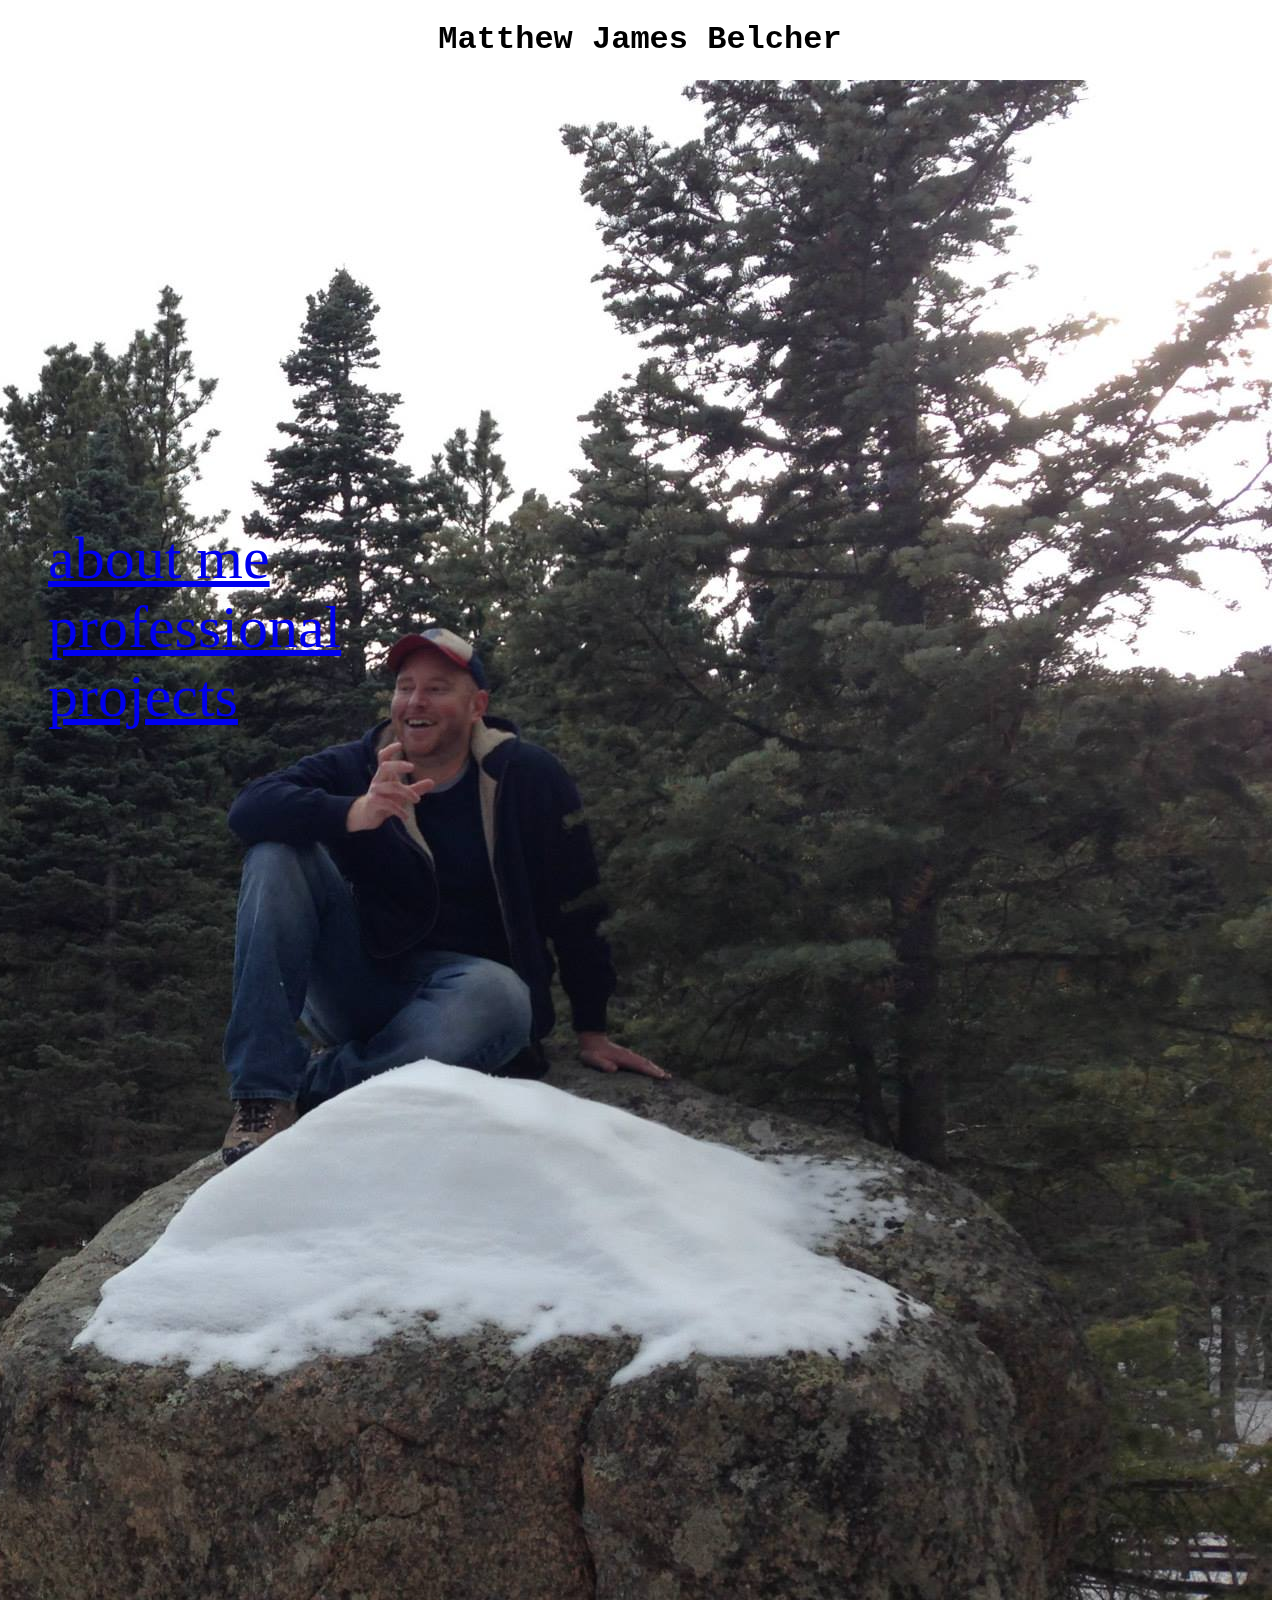
<file: index.html>
<!DOCTYPE html>
<html lang="en">
  <h1>Matthew James Belcher</h1>
  <head>
    <meta charset="UTF-8">
    <meta http-equiv="X-UA-Compatible" content="IE=edge">
    <meta name="viewport" content="width=device-width, initial-scale=1.0">
    <link href="css/styles.css" rel="stylesheet">
    <title>Matthew James</title>
  </head>
  <body2>
    <img src="img/Outdoors Matt.jpg" alt="Image of me in Snow" >
    <div class="sidebar">
      <ul>
        <a href="about-me.html">about me</a>
        <a href="professional.html">professional</a>
        <a href="projects.html">projects</a>
      </ul>
    </div>
  </body2>  
</html>
</file>
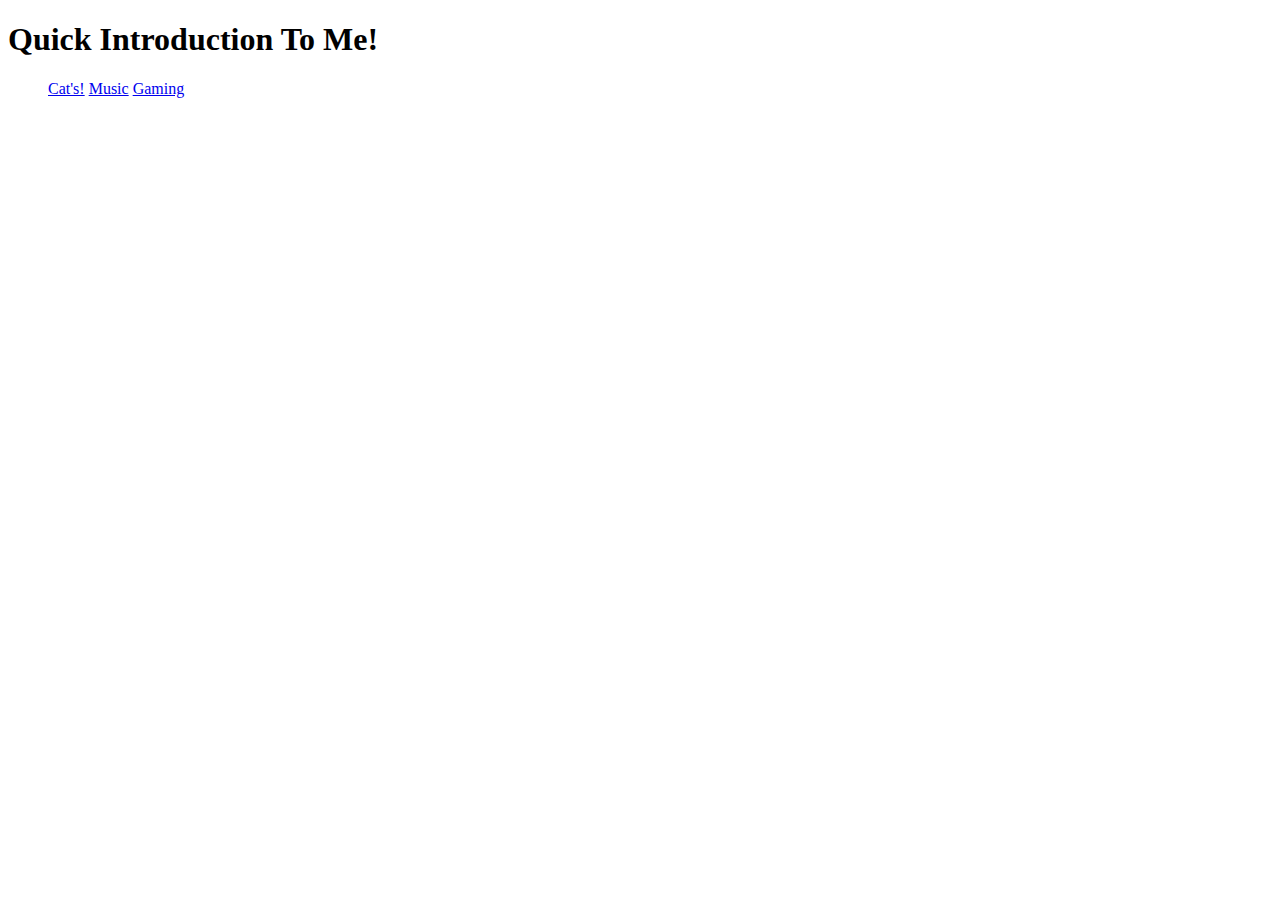
<file: aboout-me.html>
<!DOCTYPE html>
<html lang="en">
<head>
  <meta charset="UTF-8">
  <meta http-equiv="X-UA-Compatible" content="IE=edge">
  <meta name="viewport" content="width=device-width, initial-scale=1.0">
  <title>About Me</title>
</head>
<body>
  <h1>Quick Introduction To Me!</h1>
  <ul>
    <a href="cats.html">Cat's!</a>
    <a href="music.html">Music</a>
    <a href="gaming.html">Gaming</a>
  </ul>

  
</body>
</html>
</file>
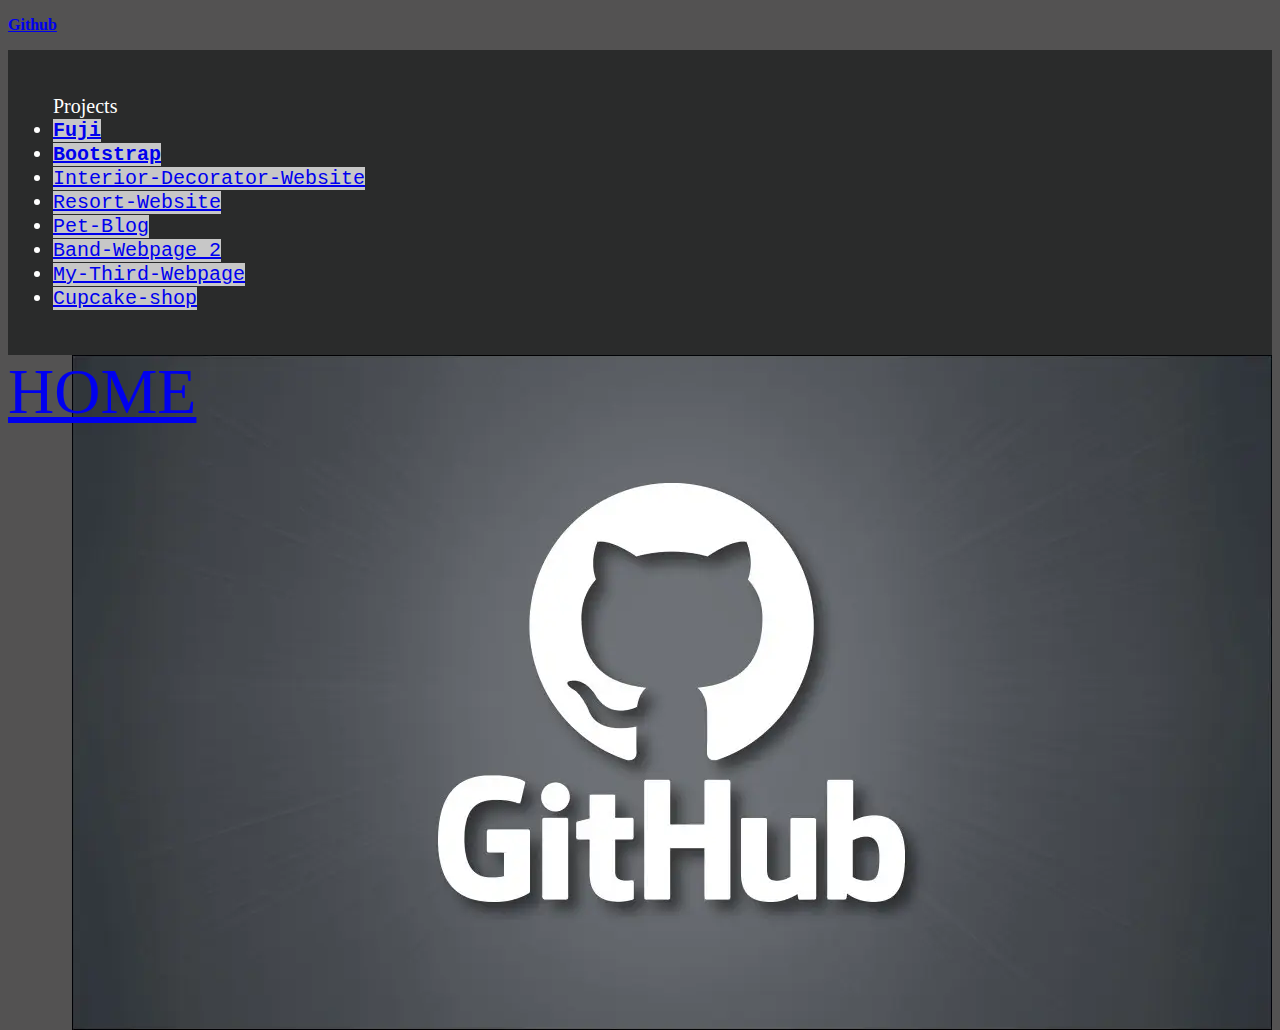
<file: projects.html>
<!DOCTYPE html>
<html lang="en">
<head>
  <link href="css/styles.css" rel="stylesheet" type="text/css">
  <meta charset="UTF-8">
  <meta http-equiv="X-UA-Compatible" content="IE=edge">
  <meta name="viewport" content="width=device-width, initial-scale=1.0">
  <title>Document</title>
</head>
<body style="background-color: rgb(83, 82, 82)">
  <div class="">
  <p> <a href="https://github.com/MatthewJbelcher7"><strong>Github</strong></a></p>
  <div class="projects">
  Projects
    <li><span><a href="https://github.com/MatthewJbelcher7/Vacation-Fiji"><strong>Fuji</strong> </a></span></li>
    <li><span><a href="https://github.com/MatthewJbelcher7/bootstrap-project"><strong>Bootstrap</strong> </a></span></li>
    <li><span><a href="https://github.com/MatthewJbelcher7/Interior-Decorator-Website">Interior-Decorator-Website </a></span></li>
    <li><span><a href="https://github.com/MatthewJbelcher7/Resort-Website"> Resort-Website</a></span></li> 
    <li><span><a href="https://github.com/MatthewJbelcher7/Pet-Blog"> Pet-Blog </a></span></li>
    <li><span><a href="https://github.com/MatthewJbelcher7/Band-Webpage-2.git"> Band-Webpage 2</a></span></li>
    <li><span><a href="https://github.com/MatthewJbelcher7/My-Third-Webpage.git"> My-Third-Webpage</a></span></li>
    <li><span><a href="https://github.com/MatthewJbelcher7/Cupcake-shop.git">Cupcake-shop</span></li>
  </div>
  <div class="home">
    <a href="index.html">HOME</a>
  </div>
  <img src="img/GitHubImg.webp" alt="Git Hub Logo" >
  </div>
</body>
</html>
</file>
<file: css/styles.css>
h1  {
  text-align: center;
  font-family: 'Courier New', Courier, monospace;
}

img {
    float: right;
}

.sidebar {
  height: 100%;
  width: 400px;
  position: fixed;
  z-index: 13;
  overflow-x: hidden;
  padding-top: 30%;
  font-size: 375%;
}

.aboutphotos {
  width: auto;
  text-align: center;
  box-sizing: border-box;
  border: solid rgb(9, 253, 233);
  border-width: 7px;
  background-color: rgb(255, 145, 0);
  float: left;
  font-size: 200%;
}

.aboutphotos img {
  margin:auto;
  width: 50%;
  height:auto;
  display: block;
}

.narem img {
  margin:auto;
  width: 25%;
  height:auto;
  display: block
}

.intrests img {
  margin:auto;
  width: 40%;
  height:auto;
  display: block
}

.home {
  float: right;
  height: 100%;
  width: 300px;
  position: fixed;
  z-index: 13;
  overflow-x: hidden;
  padding-top: 0%;
  font-size: 400%;
}

span {
  font-family: 'Courier New', Courier, monospace;
  background-color: rgb(199, 199, 199);
}

.smarts {
  height: 100%;
  width: auto;
  overflow-x: hidden;
  padding-top: 0%;
  font-size: 200%;
}

h1  {
  text-align: center;
  font-family: 'Courier New', Courier, monospace;
}

.nameplate {
  padding: 45px;
  background: #1f2e2b;
  color: white;
  font-size: 20px;
}

h1  {
  text-align: center;
  font-family: 'Courier New', Courier, monospace;
}

.narem {
  float:left;
}

.bit {
  float:right;
}
.cuddles {
  float:center;
}

.projects {
  padding: 45px;
  background: #2a2b2b;
  color: white;
  font-size: 20px;
}
</file>
